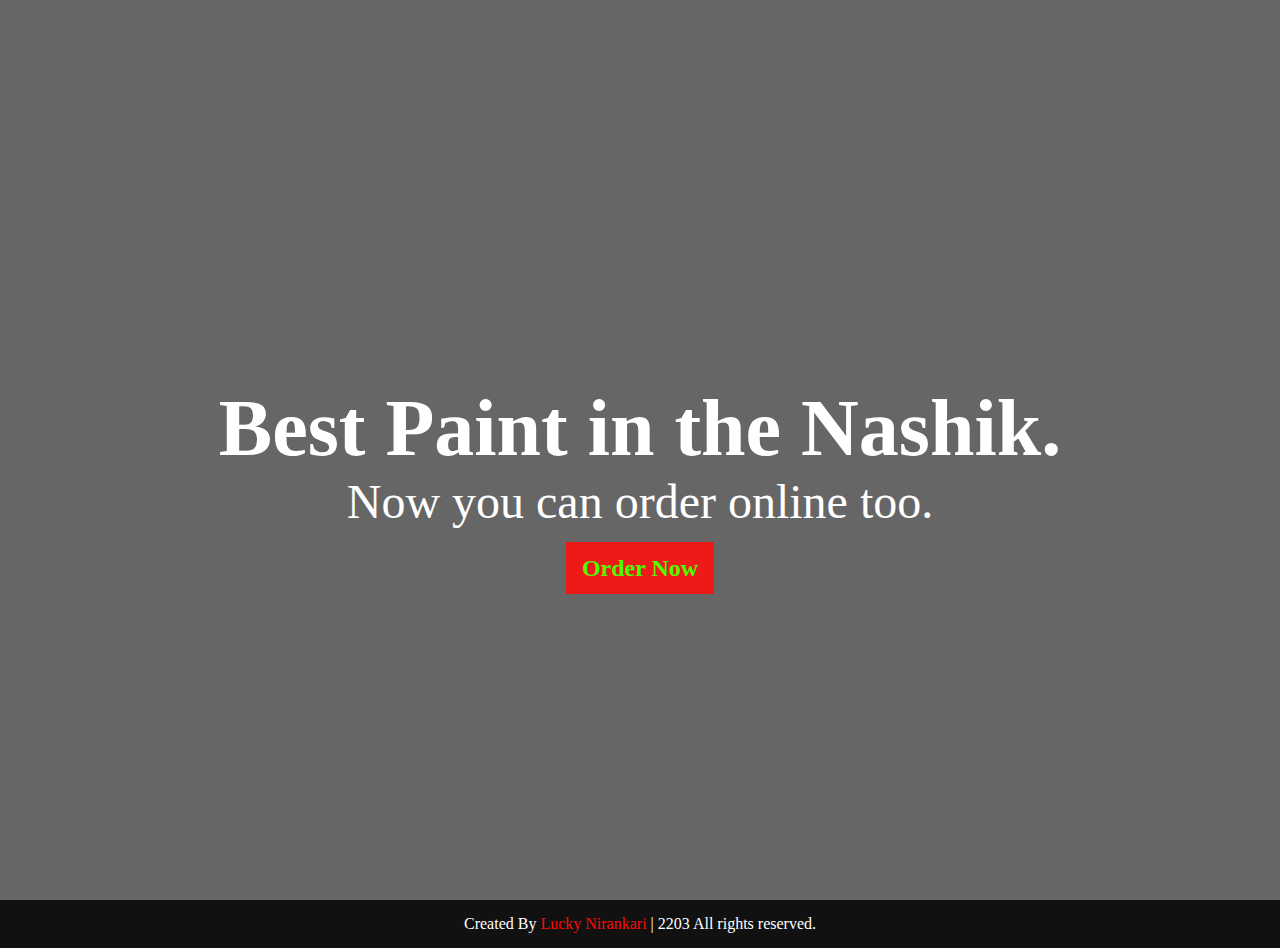
<file: Task 1/Landing page/index.html>
<!DOCTYPE html>
<html lang="en">
<head>
    <meta charset="UTF-8">
    <meta http-equiv="X-UA-Compatible" content="IE=edge">
    <meta name="viewport" content="width=device-width, initial-scale=1.0">
    <title>Landing Page</title>
    <link rel="stylesheet" href="./style.css">
</head>
<body>
    <section class="hero-section">

        <nav class="navbar">
          <h2>Nirankari Paints</h2>
          <ul>
            <li><a href="#">Home</a></li>
            <li><a href="#">Contact</a></li>
            <li><a href="#">Offers</a></li>
            <li><a href="#">About</a></li>
          </ul>
        </nav>
        <div class="hero-text">
          <h2>Best Paint in the Nashik.</h2>
          <p>Now you can order online too.</p>
          <a href="#">Order Now</a>
        </div>
      </section> 
      <footer>
        <span>Created By <a>Lucky Nirankari</a> | <span class="far fa-copyright"></span> 2203 All rights reserved.</span>
    </footer> 
</body>
</html>
</file>
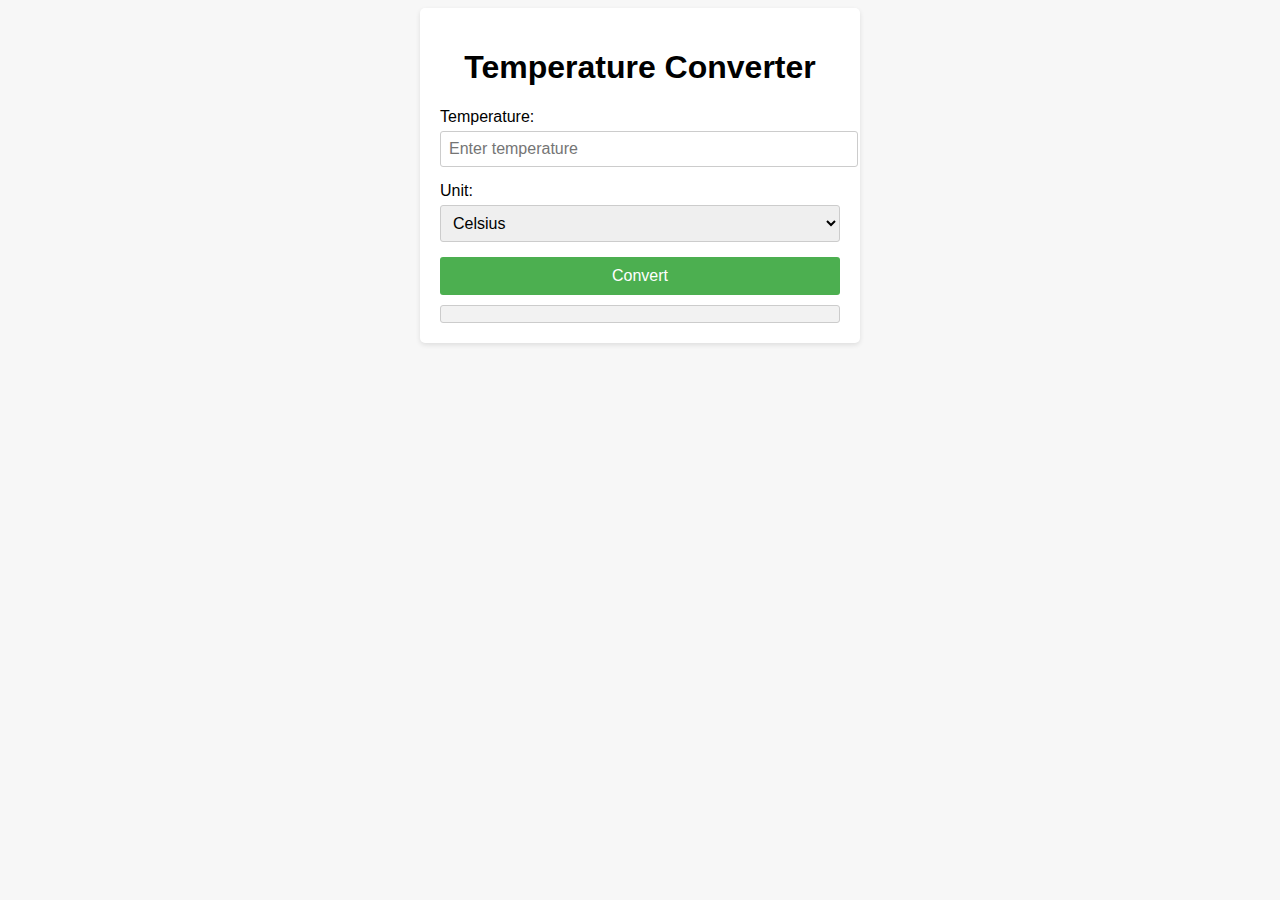
<file: Task 1/Temp/index.html>
<!DOCTYPE html>
<html>
<head>
  <title>Temperature Converter</title>
  <style>
    body {
      background-color: #f7f7f7;
      font-family: Arial, sans-serif;
    }

    .container {
      max-width: 400px;
      margin: 0 auto;
      padding: 20px;
      background-color: #ffffff;
      box-shadow: 0 2px 5px rgba(0, 0, 0, 0.1);
      border-radius: 5px;
    }

    h1 {
      text-align: center;
    }

    .input-container {
      margin-bottom: 15px;
    }

    label {
      display: block;
      margin-bottom: 5px;
    }

    select,
    input[type="text"] {
      width: 100%;
      padding: 8px;
      font-size: 16px;
      border: 1px solid #ccc;
      border-radius: 3px;
    }

    button {
      width: 100%;
      padding: 10px;
      background-color: #4caf50;
      color: #ffffff;
      font-size: 16px;
      border: none;
      border-radius: 3px;
      cursor: pointer;
    }

    button:hover {
      background-color: #45a049;
    }

    #result {
      margin-top: 10px;
      padding: 8px;
      font-size: 16px;
      border: 1px solid #ccc;
      border-radius: 3px;
      background-color: #f2f2f2;
    }
  </style>
</head>
<body>
  <div class="container">
    <h1>Temperature Converter</h1>
    <div class="input-container">
      <label for="temperature">Temperature:</label>
      <input type="text" id="temperature" placeholder="Enter temperature" />
    </div>
    <div class="input-container">
      <label for="unit">Unit:</label>
      <select id="unit">
        <option value="celsius">Celsius</option>
        <option value="fahrenheit">Fahrenheit</option>
        <option value="kelvin">Kelvin</option>
      </select>
    </div>
    <button onclick="convertTemperature()">Convert</button>
    <div id="result"></div>
  </div>

  <script>
    function convertTemperature() {
      var temperatureInput = document.getElementById("temperature").value;
      var unitInput = document.getElementById("unit").value;
      var resultElement = document.getElementById("result");
  
      if (unitInput === "celsius") {
        // Convert from Celsius to Fahrenheit and Kelvin
        var fahrenheit = (temperatureInput * 9) / 5 + 32;
        var kelvin = parseFloat(temperatureInput) + 273.15;
  
        // Display the results
        resultElement.innerHTML =
          temperatureInput + " °C = " + fahrenheit + " °F = " + kelvin + " K";
      } else if (unitInput === "fahrenheit") {
        // Convert from Fahrenheit to Celsius and Kelvin
        var celsius = ((temperatureInput - 32) * 5) / 9;
        var kelvin = ((temperatureInput - 32) * 5) / 9 + 273.15;
  
        // Display the results
        resultElement.innerHTML =
          temperatureInput + " °F = " + celsius + " °C = " + kelvin + " K";
      } else if (unitInput === "kelvin") {
        // Convert from Kelvin to Celsius and Fahrenheit
        var celsius = parseFloat(temperatureInput) - 273.15;
        var fahrenheit = ((temperatureInput - 273.15) * 9) / 5 + 32;
  
        // Display the results
        resultElement.innerHTML =
          temperatureInput + " K = " + celsius + " °C = " + fahrenheit + " °F";
      }
    }
  </script>
  
</body>
</html>
</file>
<file: Task 1/Landing page/style.css>
* {
    margin: 0;
    padding: 0;
    box-sizing: border-box;
  }
  
  :root {
    --text: 1.5rem;
    --head: calc(1rem + 5vw);
    --bg-color: #ee1a1a;
  }
  
  body {
    font-family: cursive;
  }
  
  .hero-section {
    min-height: 100vh;
    background: url("https://github.com/BhayanakAatma/LP-2/blob/main/background.jpg?raw=true");
    background-repeat: no-repeat;
    background-size: cover;
    background-position: center;
    position: relative;
    z-index: 2;
    animation: slide 1s ease-in-out;
  }
  
  .navbar {
    display: flex;
    justify-content: space-between;
    align-items: center;
    height: 10vh;
    padding: 0rem 1.5rem;
    color: rgb(253, 236, 4);
    transform: translateY(-100%);
    animation: movedown 850ms ease-in 1s forwards;
  }
  
  @keyframes movedown {
    from {
      transform: translateY(-100%);
    }
    to {
      transform: translateY(0%);
    }
  }
  
  .navbar ul {
    list-style: none;
  }
  
  .navbar ul li {
    display: inline-block;
    margin-left: 3rem;
    font-size: var(--text);
  }
  
  .navbar ul li a {
    text-decoration: none;
    color: white;
    border-bottom: 2px solid transparent;
  }
  
  .navbar ul li a:hover {
    border-bottom: 2px solid var(--bg-color);
  }
  
  .hero-text {
    color: rgb(255, 255, 255);
    height: 90vh;
    display: flex;
    flex-direction: column;
    justify-content: center;
    align-items: center;
    text-align: center;
  }
  
  @keyframes slide {
    from {
      transform: translateX(-100%);
    }
    to {
      transform: translateX(0%);
    }
  }
  
  .hero-text::before {
    content: "";
    position: absolute;
    width: 100%;
    height: 100%;
    background: rgb(0, 0, 0);
    z-index: -1;
    top: 0;
    opacity: 0.6;
  }
  
  .hero-text a {
    color: rgb(77, 250, 2);
    background: var(--bg-color);
    font-weight: 900;
    font-size: var(--text);
    padding: 0.8rem 1rem;
    margin: 0.8rem auto;
    display: block;
    text-decoration: none;
    transition: opacity 250ms linear;
  }
  
  .hero-text a:hover {
    opacity: 0.8;
  }
  
  .hero-text h2 {
    font-size: var(--head);
  }
  
  .hero-text p {
    font-size: 3rem;
  }
  footer{
    background: #111;
    padding: 15px 23px;
    color: #fff;
    text-align: center;
}
footer span a{
    color: rgb(252, 9, 9);
    text-decoration: none;
}
footer span a:hover{
    text-decoration: underline;
}
</file>
